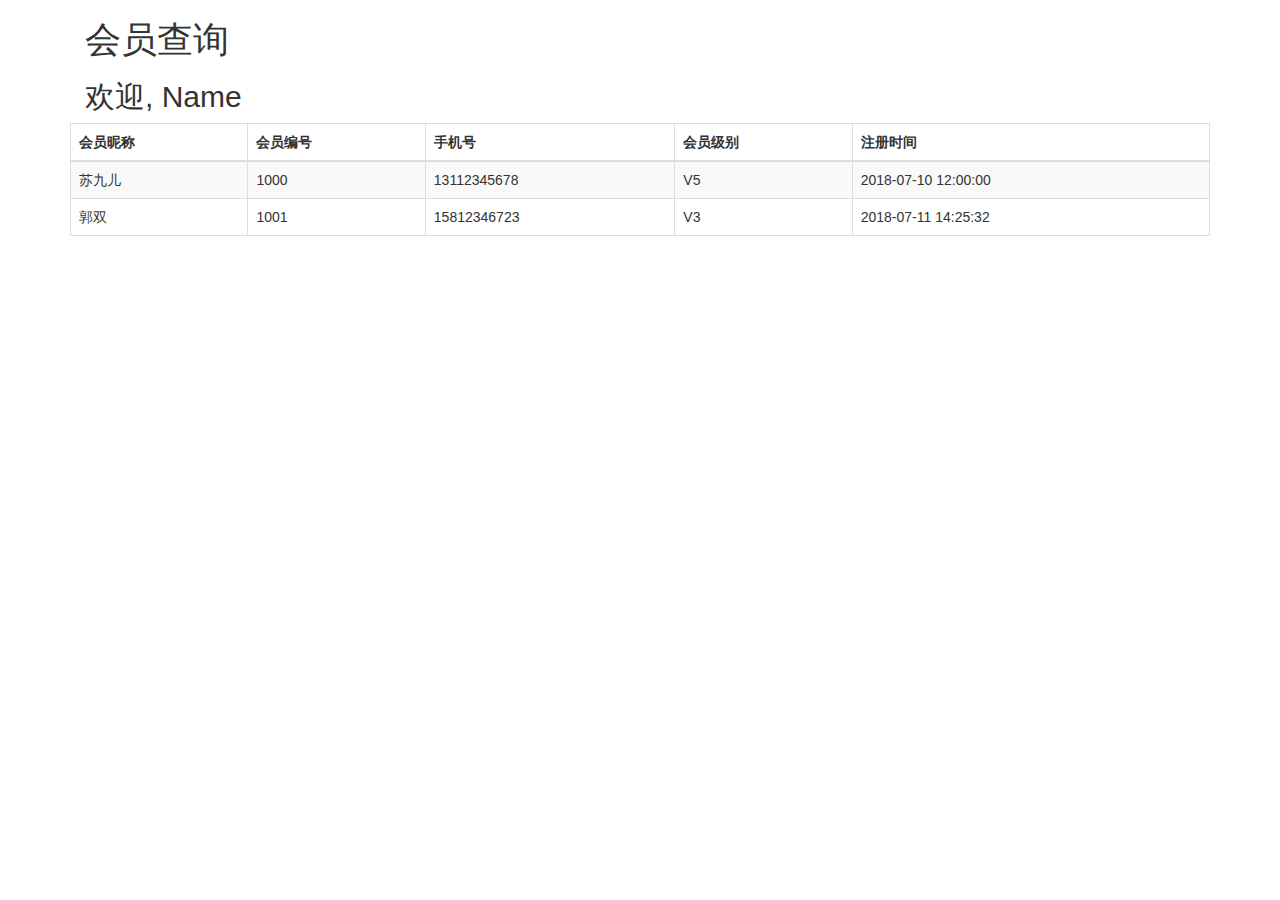
<file: microservice-sso-client1/src/main/resources/templates/member/list.html>
<!DOCTYPE html>
<html xmlns:th="http://www.thymeleaf.org">
<head>
<meta http-equiv="Content-Type" content="text/html; charset=utf-8" />
<title>会员系统</title>
<link rel="stylesheet"
	href="https://maxcdn.bootstrapcdn.com/bootstrap/3.3.2/css/bootstrap.min.css" />
</head>

<body>
<div class="container">
	<div class="col-sm-12">
		<h1>会员查询</h1>
		<h2>欢迎, <span th:text="${#authentication.name}">Name</span></h2>
	</div>

	<div>
		<table class="table table-striped table-bordered table-hover" id="dataTables-example">
			<thead>
			<tr>
				<th>会员昵称</th>
				<th>会员编号</th>
				<th>手机号</th>
				<th>会员级别</th>
				<th>注册时间</th>
			</tr>
			</thead>
			<tbody>
			<tr class="odd gradeX">
				<td>苏九儿</td>
				<td>1000</td>
				<td>13112345678</td>
				<td class="center">V5</td>
				<td class="center">2018-07-10 12:00:00</td>
			</tr>
			<tr class="even gradeC">
				<td>郭双</td>
				<td>1001</td>
				<td>15812346723</td>
				<td class="center">V3</td>
				<td class="center">2018-07-11 14:25:32</td>
			</tr>
			</tbody>
		</table>
	</div>
</div>
</body>
</html>
</file>
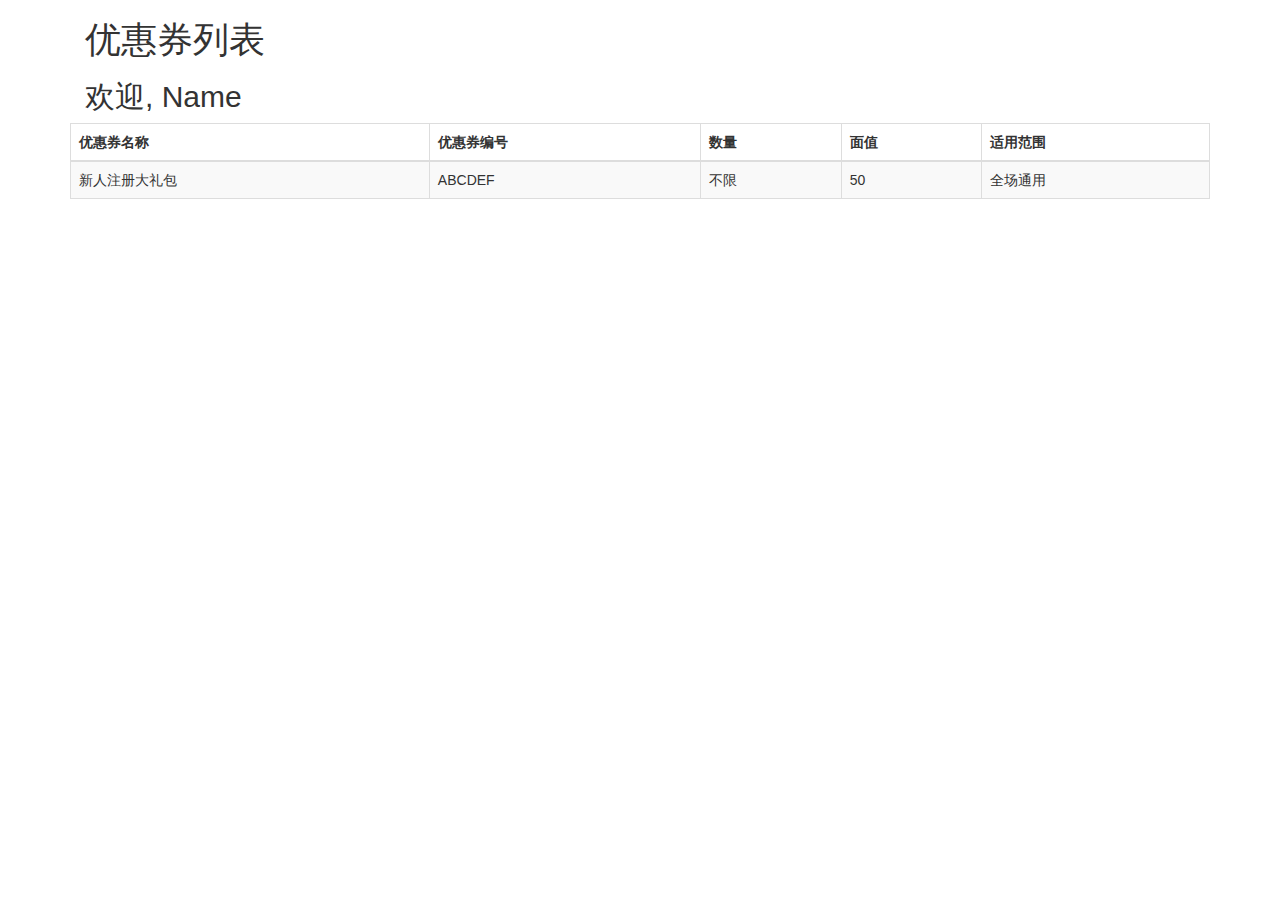
<file: microservice-sso-client2/src/main/resources/templates/coupon/list.html>
<!DOCTYPE html>
<html xmlns:th="http://www.thymeleaf.org">
<head>
<meta http-equiv="Content-Type" content="text/html; charset=utf-8" />
<title>营销系统</title>
<link rel="stylesheet"
	href="https://maxcdn.bootstrapcdn.com/bootstrap/3.3.2/css/bootstrap.min.css" />
</head>

<body>
<div class="container">
	<div class="col-sm-12">
		<h1>优惠券列表</h1>
		<h2>欢迎, <span th:text="${#authentication.name}">Name</span></h2>
	</div>

	<div>
		<table class="table table-striped table-bordered table-hover" id="dataTables-example">
			<thead>
			<tr>
				<th>优惠券名称</th>
				<th>优惠券编号</th>
				<th>数量</th>
				<th>面值</th>
				<th>适用范围</th>
			</tr>
			</thead>
			<tbody>
			<tr class="odd gradeX">
				<td>新人注册大礼包</td>
				<td>ABCDEF</td>
				<td>不限</td>
				<td class="center">50</td>
				<td class="center">全场通用</td>
			</tr>
			</tbody>
		</table>
	</div>
</div>
</body>
</html>
</file>
